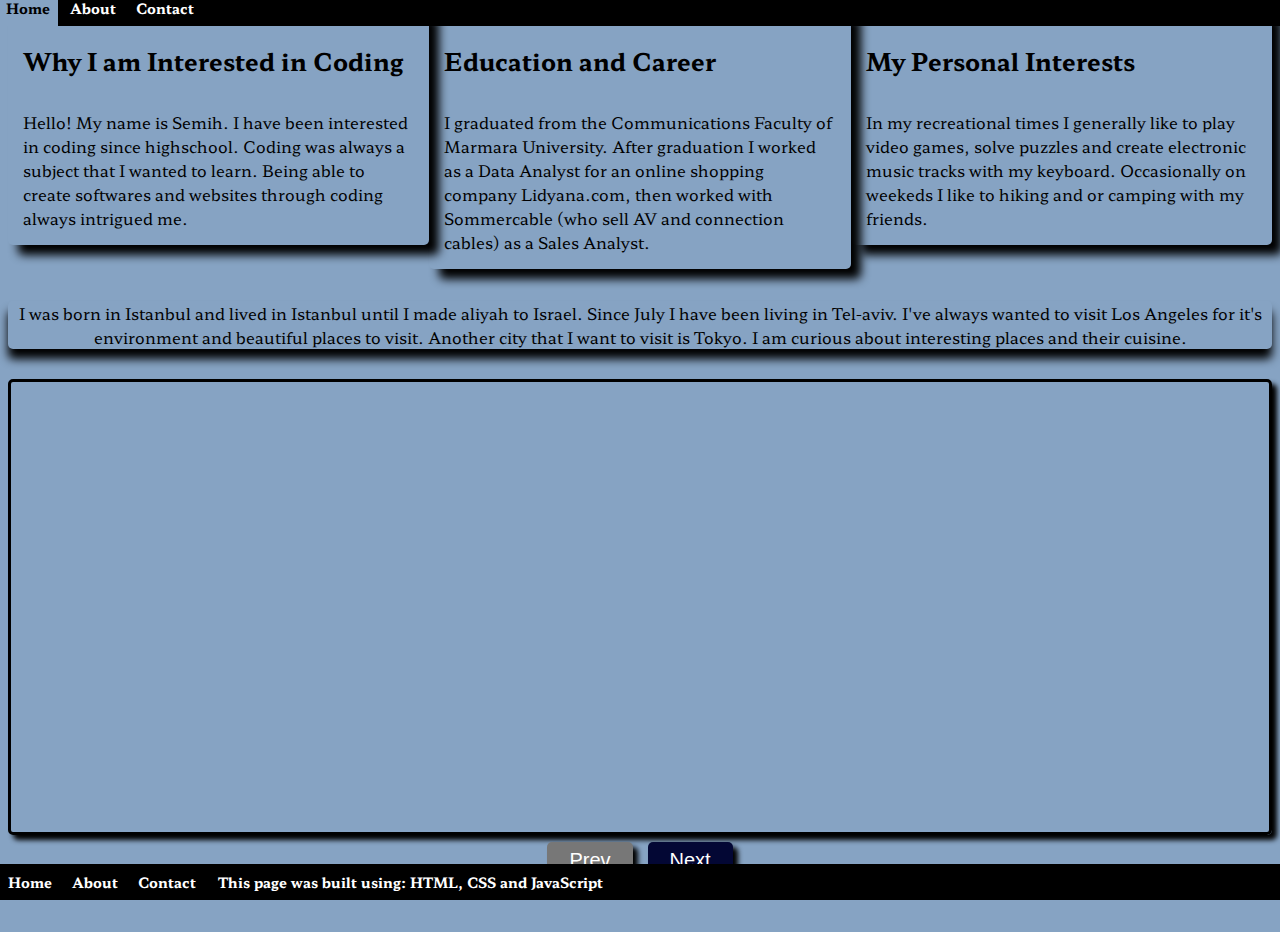
<file: pages/about.html>
<!DOCTYPE html>
<html lang="en">

<head>
    <link rel="preconnect" href="https://fonts.googleapis.com">
    <link rel="preconnect" href="https://fonts.gstatic.com" crossorigin>
    <link href="https://fonts.googleapis.com/css2?family=Hahmlet:wght@500&display=swap" rel="stylesheet">
    <meta charset="UTF-8">
    <meta http-equiv="X-UA-Compatible" content="IE=edge">
    <meta name="viewport" content="width=device-width, initial-scale=1.0">
    <title>About</title>
    <link href="../css/style.css" rel="stylesheet" />
</head>

<body class="wrapper">
    <section>
        <div>
            <nav class="nav-item">
                <ul class="main-menu">
                    <li class="menu-li"><a href="../index.html">Home</a></li>
                    <li class="menu-li"><a href="./about.html">About</a></li>
                    <li class="menu-li"><a href="./contact.html">Contact</a></li>
                </ul>
            </nav>
        </div>
    </section>
    <section class="row">
        <div class="column">
            <h2>Why I am Interested in Coding</h2>
        <p>Hello! My name is Semih. I have been interested in coding since highschool. Coding was always a subject
            that I wanted to learn. Being able to create softwares and websites through coding always intrigued me.</p>
        </div>
        <div class="column">
            <h2>Education and Career</h2>
            <p>I graduated from the Communications Faculty of Marmara University. After graduation I worked
            as a Data Analyst for an online shopping company Lidyana.com, then worked with Sommercable (who sell AV and connection cables) as a
            Sales Analyst.</p>
        </div>
        <div class="column">
            <h2>My Personal Interests</h2>
            <p>In my recreational times I generally like to play video games, solve puzzles and create electronic music tracks with my keyboard. Occasionally on weekeds I like to hiking and or camping with my friends.</p>
        </div>
    </section>
    <section class="city-info">
        <p class="cities">I was born in Istanbul and lived in Istanbul until I made aliyah to Israel. Since July I have been living in
            Tel-aviv. I've always wanted to visit Los Angeles for it's environment and beautiful places to visit. Another city that I want to visit is Tokyo. I am curious about interesting places and their cuisine. </p>
    <div class="gmap">
        <div class="map-gallery">
            <iframe id="iframe" src="https://www.google.com/maps/embed?pb=!1m18!1m12!1m3!1d239992.7748046082!2d28.87098185276725!3d41.006209325287045!2m3!1f0!2f0!3f0!3m2!1i1024!2i768!4f13.1!3m3!1m2!1s0x14caa7040068086b%3A0xe1ccfe98bc01b0d0!2s%C4%B0stanbul%2C%20Turkey!5e0!3m2!1sen!2sil!4v1629297090602!5m2!1sen!2sil" width="100%" height="450" style="border:0;" allowfullscreen="" loading="lazy"></iframe>
        </div>
        <div class="btns">
            <button disabled class="btn prev">Prev</button>
            <button class="btn next">Next</button>
        </div>
    </div>
    </section>
    <footer>
          <div>
            <nav class="fnav-item">
              <ul class="fmain-menu">
                <li class="fmenu-li"><a href="../index.html">Home</a></li>
                <li class="fmenu-li"><a href="./about.html">About</a></li>
                <li class="fmenu-li"><a href="./contact.html">Contact</a></li>
                <li id="footer" class="footer"></li>
              </ul>
            </nav>
          </div>
      </footer>
    <script src="../js/maps.js"></script>
    <script src="../js/footer.js"></script>
</body>

</html>
</file>
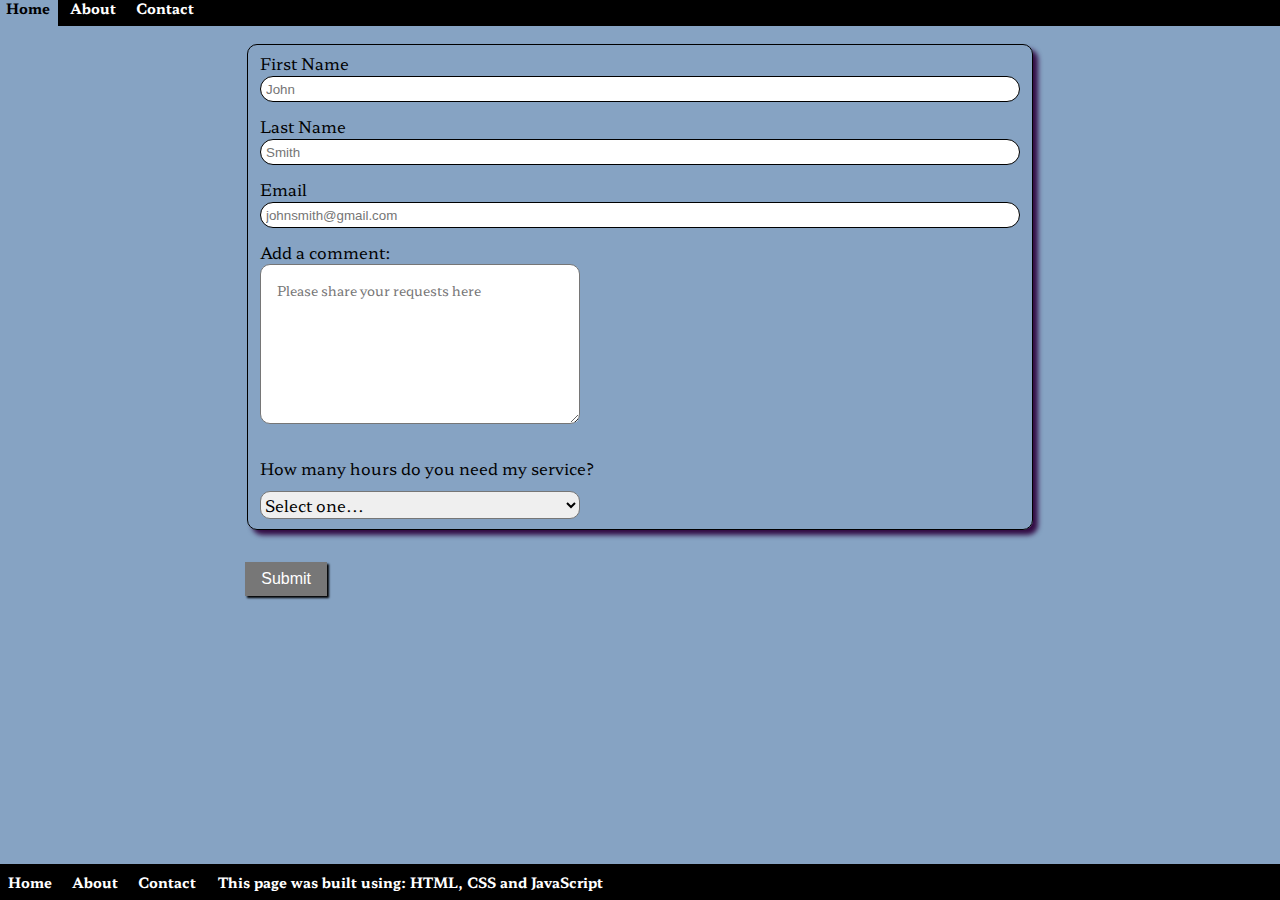
<file: pages/contact.html>
<!DOCTYPE html>
<html lang="en">

<head>
    <link rel="preconnect" href="https://fonts.googleapis.com">
    <link rel="preconnect" href="https://fonts.gstatic.com" crossorigin>
    <link href="https://fonts.googleapis.com/css2?family=Hahmlet:wght@500&display=swap" rel="stylesheet">
    <meta charset="UTF-8">
    <meta http-equiv="X-UA-Compatible" content="IE=edge">
    <meta name="viewport" content="width=device-width, initial-scale=1.0">
    <title>Contact</title>
    <link href="../css/style.css" rel="stylesheet" />
</head>

<body class="wrapper">
    <section>
        <div>
            <nav class="nav-item">
                <ul class="main-menu">
                    <li class="menu-li"><a href="../index.html">Home</a></li>
                    <li class="menu-li"><a href="./about.html">About</a></li>
                    <li class="menu-li"><a href="./contact.html">Contact</a></li>
                </ul>
            </nav>
        </div>
    </section>
        <section class="form">
            <form action="https://formspree.io/f/xpzkowka" method="POST">
                <input type="hidden" name="send_to" value="semi.moreno1@gmail.com">
                <fieldset>
                    <label for="firstname">First Name </label>
                    <input type="text" id="firstname" name="firstname" required placeholder="John">
                    <label for="lastname">Last Name </label>
                    <input type="text" id="lastname" name="lastname" placeholder="Smith">
                    <label for="email">Email</label>
                    <input type="email" id="email" name="email" required placeholder="johnsmith@gmail.com">
                    <label for="comments">Add a comment:</label>
                    <textarea id="comments" name="comments" required placeholder="Please share your requests here"></textarea>
                    <label for="hours">How many hours do you need my service? </label>
                    <select class="req" id="hours" name="hours" required>
                        <option selected value="">Select one...</option>
                        <option value="1h">1 Hour</option>
                        <option value="2h">2 Hours</option>
                        <option value="3h">3 Hours</option>
                        <option value="4h">4 Hours</option>
                        <option value="4ph">4+ Hours</option>
                    </select>
                </fieldset>
                <button disabled class="sbtn submit" type="submit">Submit</button>
            </form>
            </section>
            <footer>
                  <div>
                    <nav class="fnav-item">
                      <ul class="fmain-menu">
                        <li class="fmenu-li"><a href="../index.html">Home</a></li>
                        <li class="fmenu-li"><a href="./about.html">About</a></li>
                        <li class="fmenu-li"><a href="./contact.html">Contact</a></li>
                        <li id="footer" class="footer"></li>
                      </ul>
                    </nav>
                  </div>
              </footer>
            <script src="../js/contact.js"></script>
            <script src="../js/footer.js"></script>
</body>

</html>
</file>
<file: css/style.css>
* {
  box-sizing: border-box;
}

body {
  font-family: "Hahmlet", serif;
}

.wrapper {
  background-color: #86a3c3;
}

@keyframes color {
  to {
    filter: hue-rotate(1080deg);
  }
}

@keyframes beat {
  0% {
    transform: scale(1.5, 1.5);
  }
  25% {
    transform: rotateZ(180deg);
  }
  50% {
    transform: rotateY(180deg);
  }
  75% {
    transform: rotateX(360deg);
  }
  100% {
    transform: scale(1, 1);
  }
}

.card {
  color: white;
  align-items: center;
  background-color: black;
  border-radius: 10px;
  display: flex;
  flex-direction: column;
  margin: 50px;
  padding: 50px;
  transition: all 1.5s;
}

.card:hover {
  animation: color 2s ease-in-out;
  background: white;
  box-shadow: 0px 2px 10px 5px #1abc9c;
  color: black;
  cursor: pointer;
}

.nav-item {
  text-align: left;
  position: fixed;
  top: 0;
  width: 100%;
}

.icon-menu {
  text-align: center;
  list-style-type: none;
  padding: 0px;
  margin: 0px;
  font-size: 40px;
  color: #330b44;
}

.main-menu {
  list-style-type: none;
  padding: 0px;
  margin: -10px;
  width: 110%;
  background-color: black;
}
.menu-li {
  display: inline-block;
  flex-flow: nowrap;
  font-size: 14px;
}
.nav-item a {
  color: white;
  font-weight: bold;
  text-decoration: none;
  display: block;
  padding: 0.5rem;
}

.nav-item a:hover {
  background-color: #86a3c3;
  color: black;
}

h3 {
  margin-top: 0;
}

.profile-image {
  border-radius: 50%;
  height: 180px;
  width: 180px;
  display: none;
}

.show {
  display: block;
}

.icon-menu a {
  text-decoration: none;
}

.form {
  width: 65%;
  margin: 0 auto;
  padding: 1em;
  border-radius: 5px;
}

fieldset {
  margin-top: 20px;
  box-shadow: 5px 5px 5px 0px #330b44;
  border: 3px solid black;
}

input {
  width: 100%;
  padding: 0.3rem;
  margin-bottom: 0.7rem;
  border-radius: 1rem;
  border: 1px solid black;
}

p,
[for="hours"] {
  margin-bottom: 0;
  margin-top: 2rem;
}
fieldset {
  border: 1px solid black;
  border-radius: 10px;
}
label {
  display: block;
  font-size: 1rem;
}
textarea {
  height: 10rem;
  padding: 1rem;
}
select {
  font-size: 1rem;
  margin-top: 0.7rem;
}

.sbtn {
  font-size: 1rem;
  margin: 2rem 0;
  border: none;
  padding: 0.5rem 1rem;
  background-color: #030734;
  cursor: pointer;
  color: white;
  box-shadow: 2px 2px 2px 0px black;
  margin-bottom: 30px;
}

.sbtn:disabled {
  cursor: not-allowed;
  background-color: #777;
}

textarea,
select {
  display: block;
  width: 20rem;
  font-family: "Hahmlet", serif;
  border-radius: 10px;
}

h4 {
  font-weight: normal;
}

.map-gallery {
  width: 100%;
  display: flex;
  justify-content: center;
  align-items: center;
  border: 3px solid black;
  border-radius: 5px;
  box-shadow: 5px 5px 5px 0px black;
}

.btns {
  width: 100%;
  display: flex;
  align-items: center;
  justify-content: center;
}
.btn {
  background-color: #030734;
  color: white;
  font-size: 20px;
  padding: 5px 20px;
  border-color: transparent;
  border-radius: 5px;
  cursor: pointer;
  margin-top: 7px;
  margin-bottom: 45px;
  box-shadow: 5px 5px 5px 0px black;
}

.prev {
  margin-right: 15px;
}

.btn:disabled {
  background-color: #777;
  cursor: not-allowed;
}

.row:after {
  content: "";
  display: table;
  clear: both;
}

.column {
  float: left;
  width: 33.33%;
  padding: 15px;
  box-shadow: 10px 10px 10px 0px black;
  border-radius: 5px;
}

.cities {
  margin-bottom: 30px;
  text-align: center;
  box-shadow: 0px 10px 10px 0px;
  border-radius: 5px;
}

.fnav-item {
  text-align: left;
}

.fmain-menu {
  list-style-type: none;
  padding: 0px;
  margin: 0px;
  width: 100%;
  background-color: black;
  bottom: 0px;
  left: 0px;
  position: fixed;
}
.fmenu-li {
  display: inline-block;
  font-size: 14px;
}
.fnav-item a {
  color: white;
  font-weight: bold;
  text-decoration: none;
  display: block;
  padding: 0.5rem;
}

.fnav-item a:hover {
  background-color: #86a3c3;
  color: black;
}

.footer {
  font-weight: bold;
  font-size: 14px;
  padding-left: 10px;
  color: white;
  display: inline-block;
}
</file>
